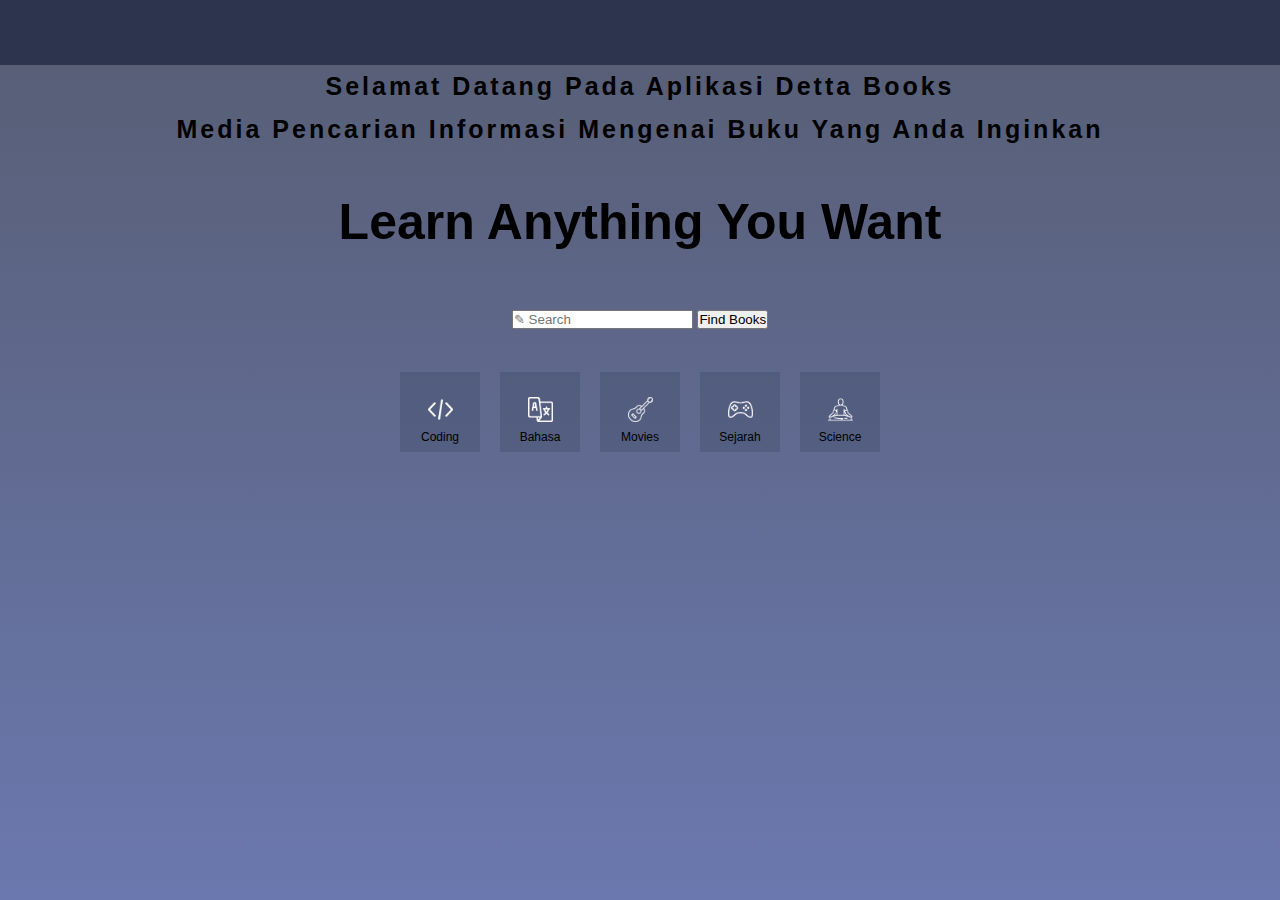
<file: index.html>
<!DOCTYPE html>
<html lang="en">

<head>
    <meta charset="UTF-8">
    <meta http-equiv="X-UA-Compatible" content="IE=edge">
    <meta name="viewport" content="width=device-width, initial-scale=1.0">
    <title>Detta Books</title>
    <link rel="stylesheet" href="style.css">
    <link rel="preconnect" href="https://fonts.googleapis.com">
    <link rel="preconnect" href="https://fonts.gstatic.com" crossorigin>
    <link rel="stylesheet" href="https://unicons.iconscout.com/release/v4.0.0/css/line.css">
    <link rel="stylesheet" href="https://unicons.iconscout.com/release/v4.0.0/css/solid.css">
    <link rel="shortcut icon" href="./media/book.png">

</head>

<body>
    <header>
        <div class="header-left">
        </div>
    </header>
    <div class="container">

        <div id="title" class="center">

            <h3 class="text-center mt-5">Selamat Datang Pada Aplikasi Detta Books <br> Media Pencarian Informasi
                Mengenai Buku Yang Anda Inginkan
            </h3>
            <h1 id="header" class="text-center mt-5">Learn Anything You Want</h1>
            <div class="row">
                <div id="input" class="input-group mx-auto col-lg-6 col-md-8 col-sm-12">
                    <input id="search-box" type="text" class="form-control" placeholder="&#x270e; Search">
                    <button id="search" class="btn btn-primary" onclick="return myFunc1()">Find Books</button>
                </div>
            </div>
        </div>

        <div class="category-list">
            <div class="category">
                <img src="media/coding.png" alt="">
                <p>Coding</p>
            </div>
            <div class="category">
                <img src="media/language.png" alt="">
                <p>Bahasa</p>
            </div>
            <div class="category">
                <img src="media/guitar.png" alt="">
                <p>Movies</p>
            </div>
            <div class="category">
                <img src="media/console.png" alt="">
                <p>Sejarah</p>
            </div>
            <div class="category">
                <img src="media/exercise.png" alt="">
                <p>Science</p>
            </div>
        </div>

        <div class="book-list">
            <h2 class="text-center">Search Result</h2>
            <div id="list-output" class="">
                <div class="row">
                    <!-- card  -->
                </div>
            </div>
        </div>
    </div>




    <link rel="stylesheet" href="https://stackpath.bootstrapcdn.com/bootstrap/4.1.3/css/bootstrap.min.css"
        integrity="sha384-MCw98/SFnGE8fJT3GXwEOngsV7Zt27NXFoaoApmYm81iuXoPkFOJwJ8ERdknLPMO" crossorigin="anonymous">
    <!-- <script src="https://code.jquery.com/jquery-3.3.1.slim.min.js" integrity="sha384-q8i/X+965DzO0rT7abK41JStQIAqVgRVzpbzo5smXKp4YfRvH+8abtTE1Pi6jizo" crossorigin="anonymous"></script> -->
    <script src="https://cdnjs.cloudflare.com/ajax/libs/popper.js/1.14.3/umd/popper.min.js"
        integrity="sha384-ZMP7rVo3mIykV+2+9J3UJ46jBk0WLaUAdn689aCwoqbBJiSnjAK/l8WvCWPIPm49" crossorigin="anonymous">
    </script>
    <!-- <script src="https://stackpath.bootstrapcdn.com/bootstrap/4.1.3/js/bootstrap.min.js" integrity="sha384-ChfqqxuZUCnJSK3+MXmPNIyE6ZbWh2IMqE241rYiqJxyMiZ6OW/JmZQ5stwEULTy" crossorigin="anonymous"></script> -->
    <script src="https://code.jquery.com/jquery-3.1.0.js"></script>
    <script src="index.js"></script>
</body>

</html>
</file>
<file: style.css>
* {
  margin: 0;
  padding: 0;
  font-family: "Poppins", sans-serif;
  box-sizing: border-box;
}

body {
  min-height: 100vh;
  width: 100%;
  background: linear-gradient(rgba(15, 24, 55, 0.7), rgba(44, 63, 141, 0.7));
  background-position: center;
  background-size: cover;
  position: relative;
  line-height: 1.7;
}

header {
  height: 65px;
  width: 100%;
  background-color: rgba(41, 48, 73, 0.9);
  position: relative;
  top: 0;
  z-index: 10;
}

.center {
  margin: auto;
  text-align: center;
}

.center h3 {
  font-size: 25px;
  font-weight: 600;
  margin-bottom: 30px;
  letter-spacing: 3px;
}

.center h1 {
  font-size: 50px;
  font-weight: 600;
  margin-bottom: 40px;
}

.center form {
  padding: 10px;
  background: #fff;
  border-radius: 8px;
  display: flex;
}

.center form input {
  flex: 1;
  border: none;
  outline: none;
  padding: 0 20px;
  font-size: 18px;
}

.center form button {
  background: #ff3d00;
  color: #fff;
  padding: 15px 40px;
  border: none;
  border-radius: 6px;
  cursor: pointer;
}

.category-list {
  display: flex;
  align-items: center;
  justify-content: center;
  margin-top: 40px;
}
.category {
  width: 80px;
  height: 80px;
  background: rgba(13, 27, 49, 0.15);
  margin: 0 10px;
  font-size: 12px;
  display: flex;
  align-items: center;
  justify-content: center;
  flex-direction: column;
}

.category img {
  width: 25px;
  margin-top: 20px;
  margin-bottom: 5px;
}

.book-list {
  margin-top: 50px;
  visibility: hidden;
}

.category {
  transition: all 400ms ease;
}

.category:hover {
  box-shadow: 0 2rem 2rem rgba(0, 0, 0, 0.3);
  z-index: 1;
}

@media screen and (max-width: 680px) {
  .center h1 {
    font-size: 27px;
    font-weight: 600;
    margin-bottom: 40px;
  }
  .center h3 {
    font-size: 17px;
    font-weight: 600;
    margin-bottom: 30px;
    letter-spacing: 3px;
  }
  .category {
    width: 60px;
    height: 60px;
  }
  .category img {
    width: 20px;
    margin-top: 20px;
    margin-bottom: 5px;
  }
}
</file>
